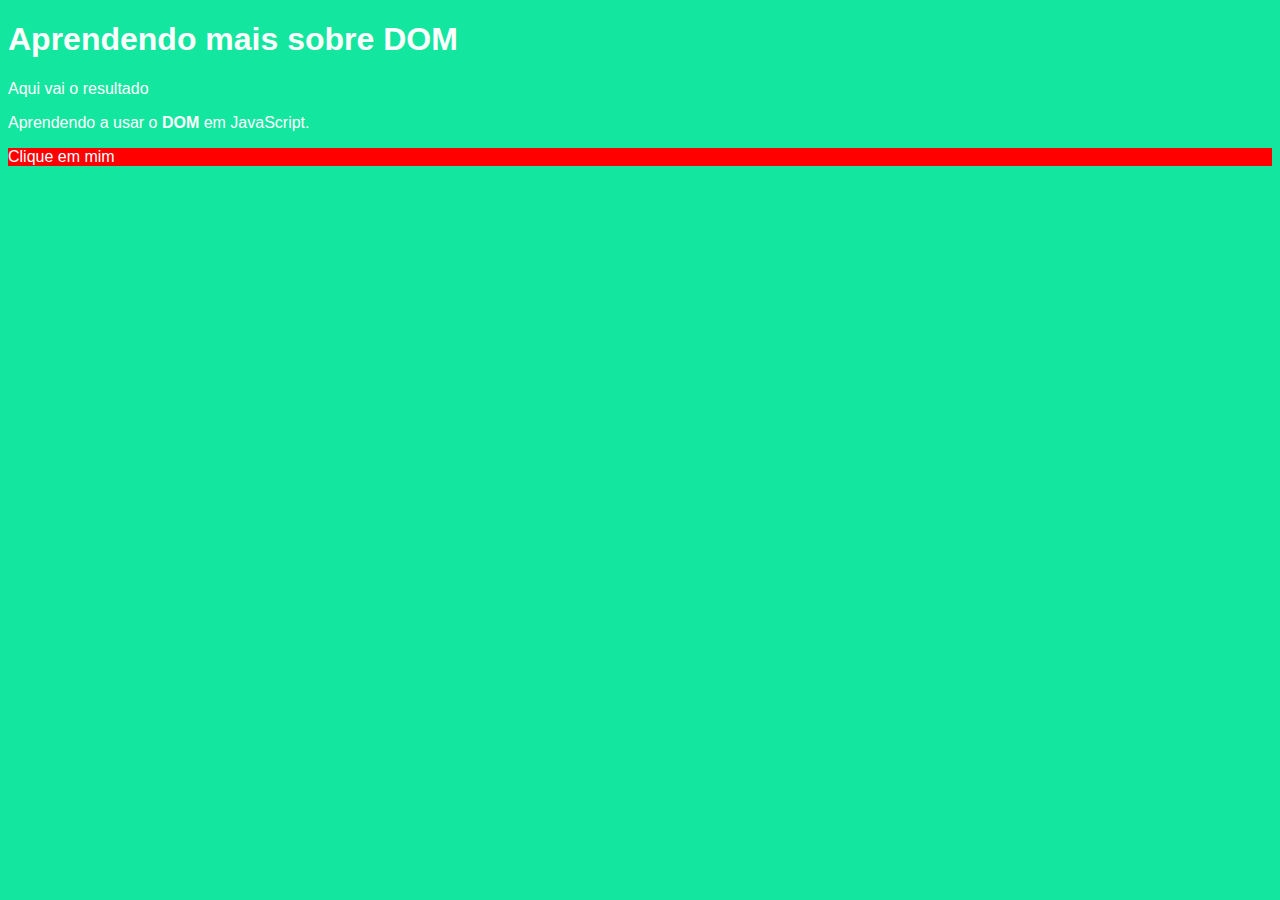
<file: exercicios/aula009/ex005.html>
<!DOCTYPE html>
<html lang="pt-br">
<head>
    <meta charset="UTF-8">
    <meta name="viewport" content="width=device-width, initial-scale=1.0">
    <title>Primeiros passos com DOM</title>
    <style>
        body {
            background-color: rgb(18, 230, 159);
            font-family: Arial, Helvetica, sans-serif;
            color: white;
               
        }
    </style>
</head>
<body>
    <h1>Aprendendo mais sobre DOM</h1>
    <p>Aqui vai o resultado</p>
    <p>Aprendendo a usar o <strong>DOM</strong> em JavaScript.</p>
    <div id="msg">Clique em mim</div>
    <script>
        var corpo = window.document.body
        var p1 = window.document.getElementsByTagName('p')[1]//tag para selecionar todos os elementos por tag, no caso esse os paragrafos ('p') [1] e o nuemro do paragrafo, lembrando que começa a contagem por 0
        //POR MARCA(TAG)

        //window.document.write('Está escrito assim: ' + p1.innerHTML) 
        //usando inner.HTML vemos o comando inteiro, com toda a formatação, no caso esse que vem com o strong.  
        //usando inner.Text vemos somento o texto.
        
        //POR ID
        /*
        var d = window.document.getElementById('msg')
        d.style.color = 'red' //mudando a cor da div pelo JavaScript
        d.innerText = 'Estou aguardando você clicar em mim...' //mudando o texto com inner.Text em Js
       
        */

        //POR NOME
        /*
        var d = window.document.getElementsByName('msg')[0]
        d.innerText = 'Hola!'
        */

       //POR CLASSE
        /* var d = window.document.getElementsByClassName('msg')[0]
        d.innerText = 'Ola, hermanito !'
        */

        //POR SELETOR
        var d = window.document.querySelector('div#msg') //novo metodo por seletores
        d.style.background = 'red'
    </script>

</body>
</html>
</file>
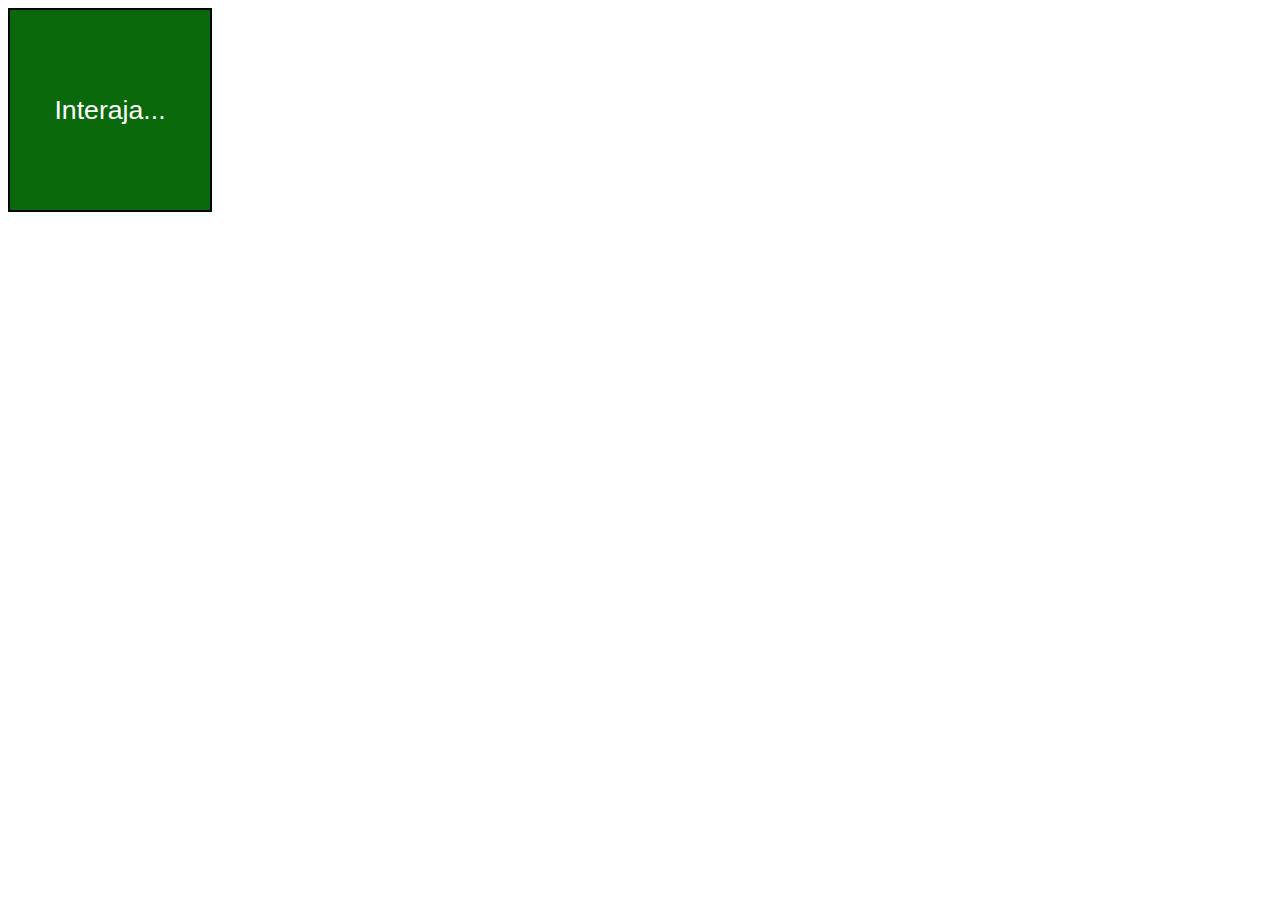
<file: exercicios/aula010/ex01.html>
<!DOCTYPE html>
<html lang="pt-br">
<head>
    <meta charset="UTF-8">
    <meta name="viewport" content="width=device-width, initial-scale=1.0">
    <title>Eventos Dom</title>
</head>
    <style>
        #area {
            font: normal 20pt arial;
            background-color: rgb(9, 104, 9);
            color: white;
            width: 200px;
            height: 200px;
            line-height: 200px; /*Para deixar na centro*/ 
            text-align: center; /*para centralizar*/
            border: 2px solid black;
        }
    </style>
<body>
    <div id="area">
        Interaja...
    </div>

    <script>
        var area = document.getElementById('area')
        area.addEventListener('click', clicar)
        area.addEventListener('mouseenter', entrar)
        area.addEventListener('mouseout', saiu)

        function clicar() {
            area.innerText = 'Clicou sorriu'
            area.style.background = 'red'
        }

        function entrar() {
            area.innerText = 'Entrou'
            area.style.border = '5px solid black'
        }

        function saiu(){
            area.innerText = 'Saiu, otario'
            area.style.background = 'green'
            area.style.border = '2px solid black'
        }
    </script>




</body>
</html>
</file>
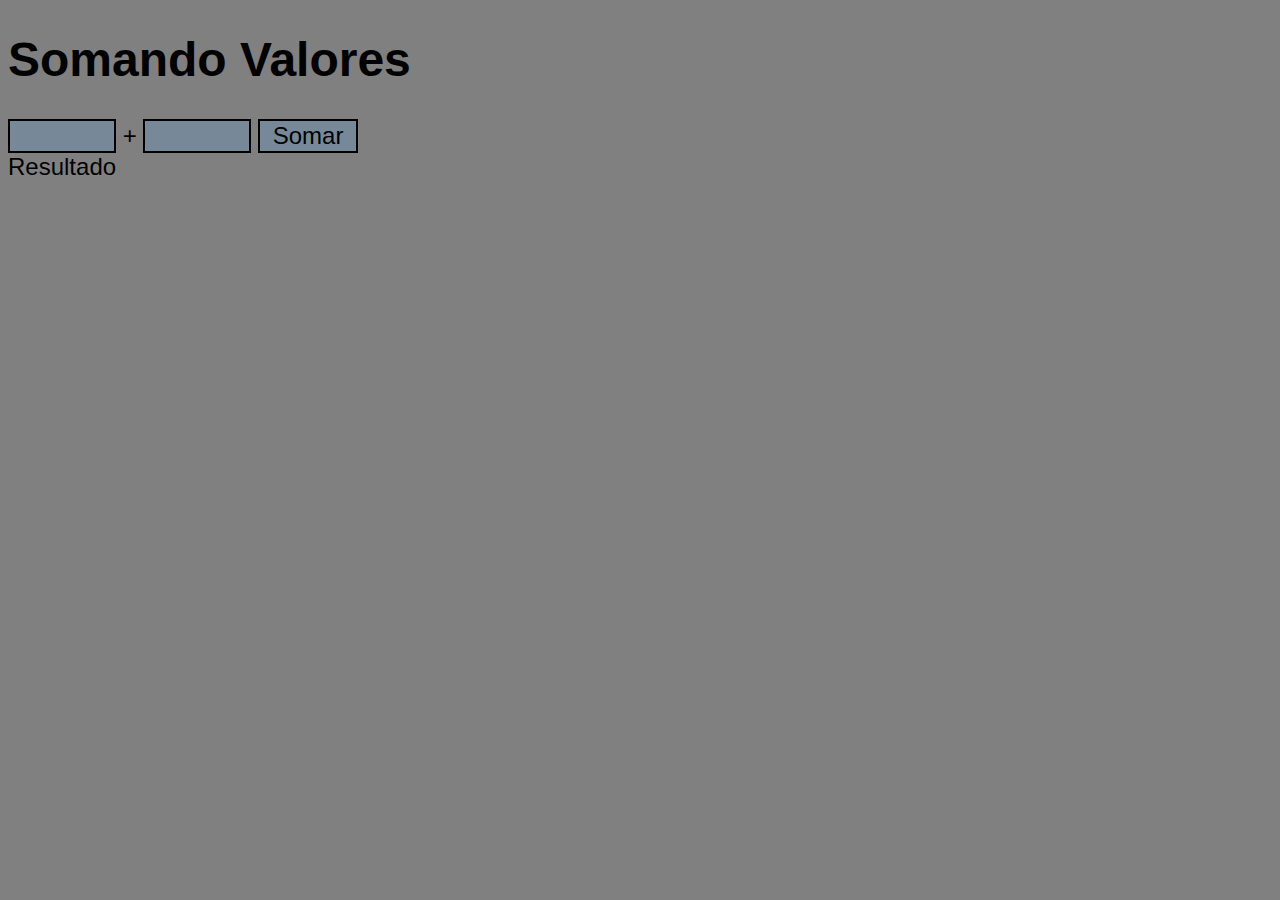
<file: exercicios/aula010/ex02.html>
<!DOCTYPE html>
<html lang="pt-br">
<head>
    <meta charset="UTF-8">
    <meta name="viewport" content="width=device-width, initial-scale=1.0">
    <title>Somando valores</title>
</head>
    <style>
        body {
            font: normal 18pt arial;
            background-color: gray;
    
        }

        input {
            font: normal 18pt arial;
            width: 100px;
            border: 2px solid black;
            background-color: lightslategray;
        }



    </style>
<body>
    <h1>Somando Valores</h1>
    <input type="number" name="txtn1" id="txtn1"> +
    <input type="number" name="txtn2" id="txtn2">
    <input type="button" value="Somar" onclick="somar()">
    <div id="resultado">Resultado</div>

    <script>
        function somar(){
            var tn1 = document.getElementById('txtn1')
            var tn2 = document.getElementById('txtn2')
            var resultado = document.getElementById('resultado')
            var n1 = Number(tn1.value)
            var n2 = Number(tn2.value)
            var s = n1 + n2
            resultado.innerHTML = s

            }
    </script>


</body>
</html>
</file>
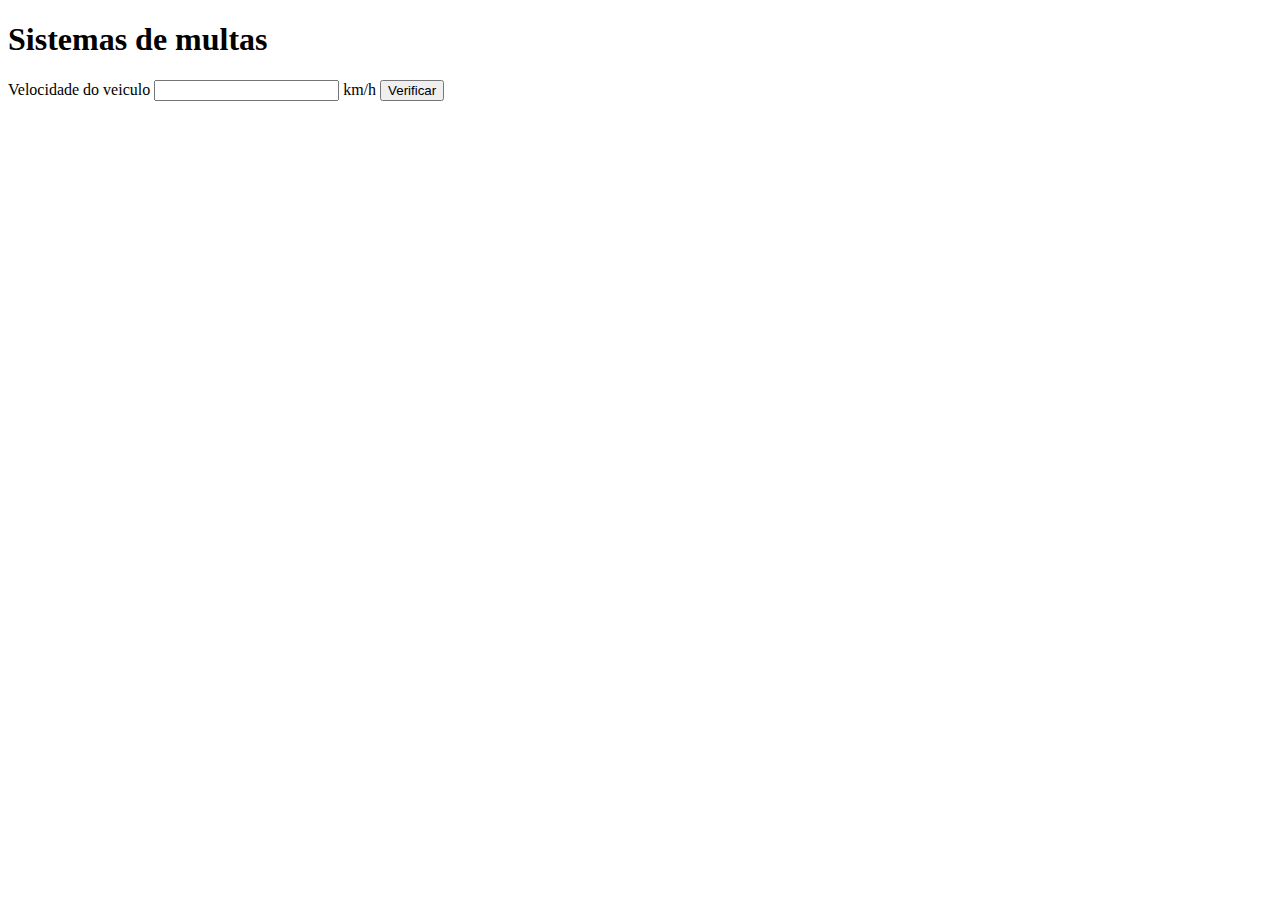
<file: exercicios/aula011/ex010.html>
<!DOCTYPE html>
<html lang="pt-br">
<head>
    <meta charset="UTF-8">
    <meta name="viewport" content="width=device-width, initial-scale=1.0">
    <title>Detran</title>
</head>
<body>
    <h1>Sistemas de multas</h1>
    Velocidade do veiculo <input type="number" name="txtvel" id="txtvel"> km/h
    <input type="button" value="Verificar" onclick="calcular()">
    <div id="resultado"></div>
        
    <script>
        function calcular(){
            var txtvl = window.document.getElementById('txtvel')
            var res = window.document.querySelector('id#resultado')
            var vel = Number(txtvl.value) //value = valor

            resultado.innerHTML = `<p>Sua velocidade e de <strong>${vel} km/h</strong> <p>`
                if (vel > 60){
                    resultado.innerHTML += `<p><strong>Multador por excesso de velocidade</strong> </p>`
                    document.body.style.backgroundColor = 'red'
                }
            resultado.innerHTML += `<p> <strong>Dirija sempre com segurança, use o cinto</strong> <p>`
        }
    </script>




</body>
</html>
</file>
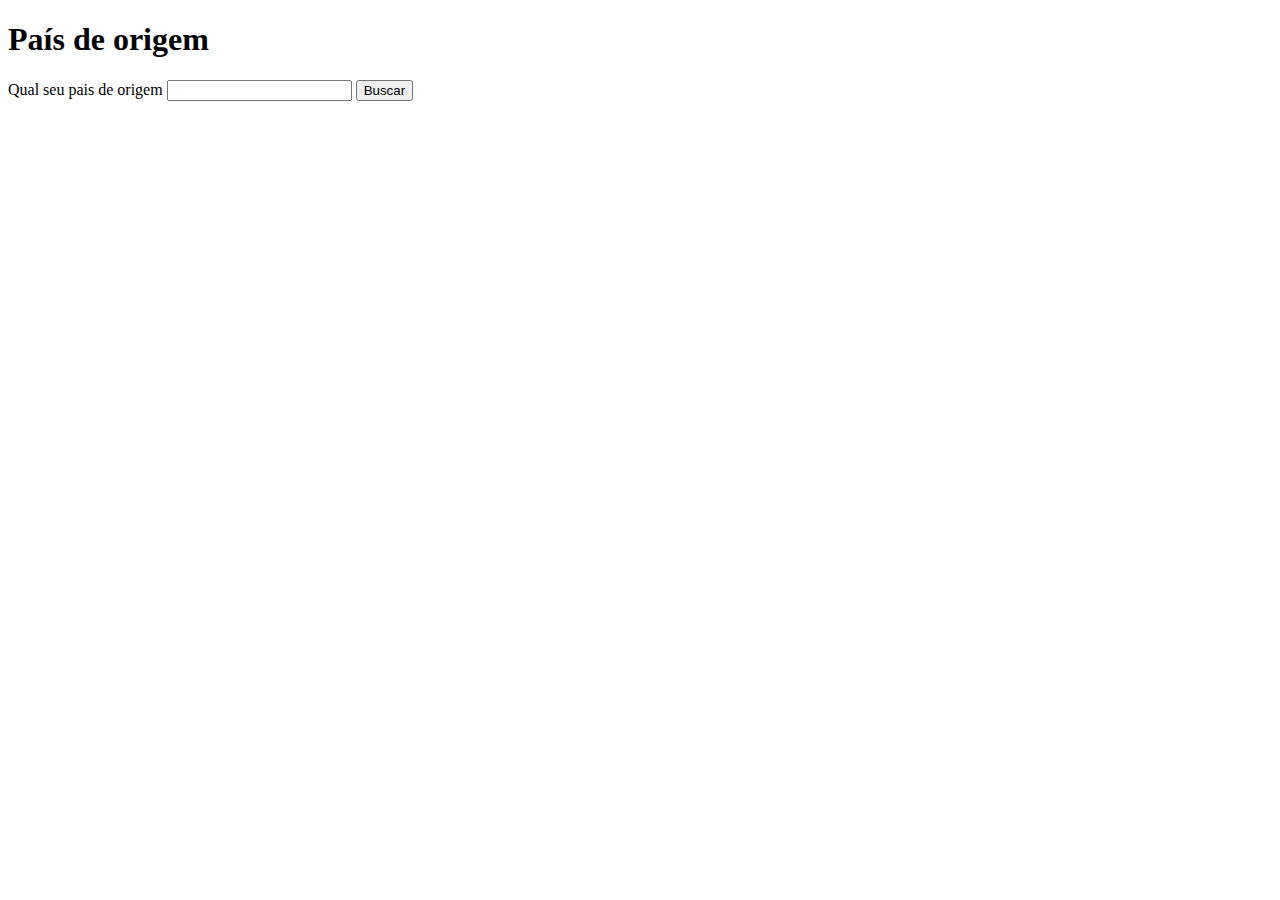
<file: exercicios/aula011/ex011.html>
<!DOCTYPE html>
<html lang="pt-br">
<head>
    <meta charset="UTF-8">
    <meta name="viewport" content="width=device-width, initial-scale=1.0">
    <title>País de origem</title>
</head>
<body>
    <h1>País de origem</h1>
    Qual seu pais de origem <input type="text" name="ori" id="origem">
    <input type="button" value="Buscar" onclick="calcular()"> 
    <div id="resultado">

    </div>

    <script>
        function calcular() {
            var nacao = window.document.getElementById('origem')
            var res = window.document.getElementById('resultado')
            var city = origem.value //nome do pais e atribuido a uma variavel
            
            resultado.innerHTML = `<p>Seu país de origem é o <strong>${city}</strong></p>`
                if (city == 'Brasil') {
                    resultado.innerHTML += `<strong>Você e Brasileiro, parabens</strong>`
                }else {
                    resultado.innerHTML += `<p>Obrigador por ter vindo, mas você não atende os requisitos necessarios!</p>`
                }
        }
    </script>
</body>
</html>
</file>
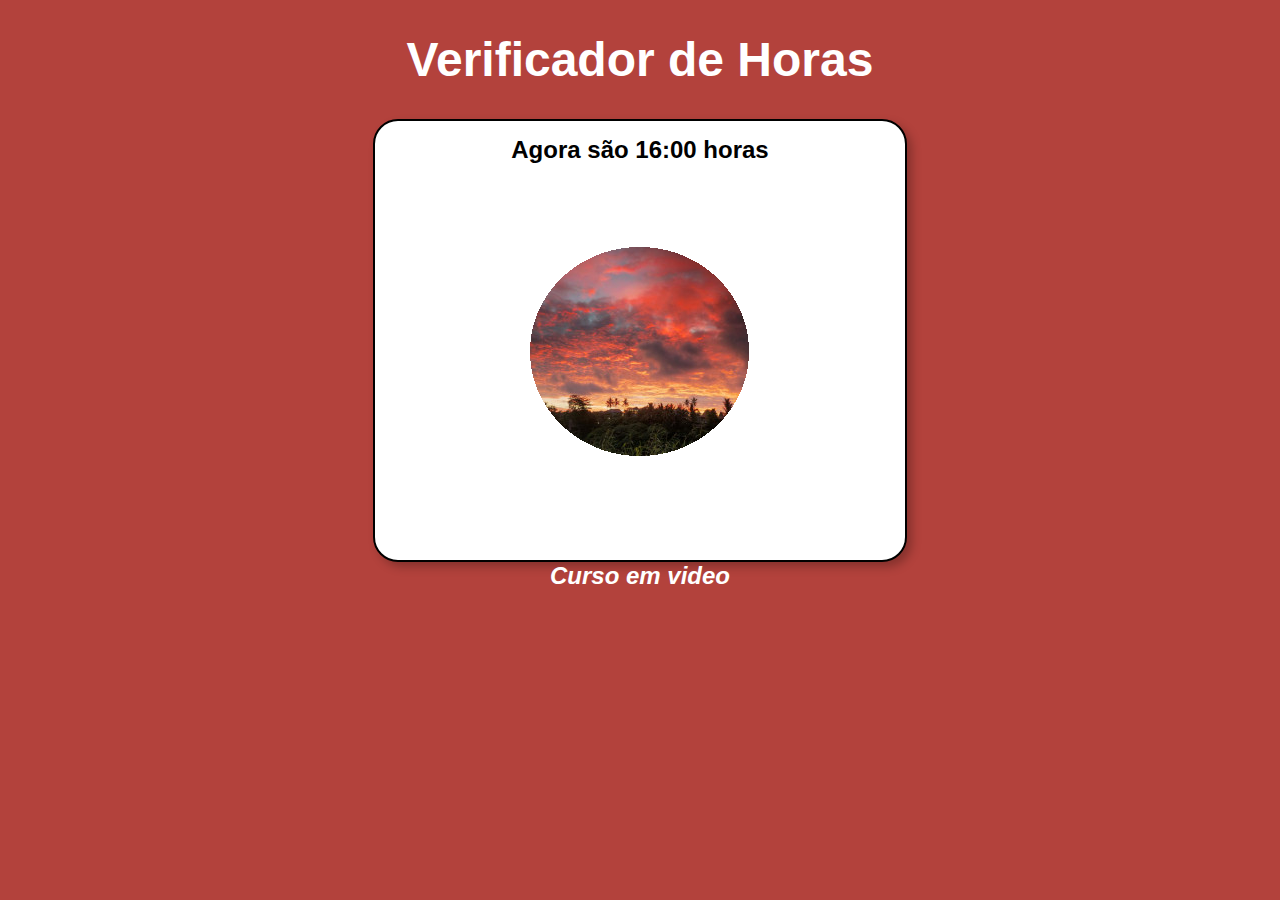
<file: exercicios/aula012/aula012ex/ex01/modelo.html>
<!DOCTYPE html>
<html lang="en">
<head>
    <meta charset="UTF-8">
    <meta name="viewport" content="width= , initial-scale=1.0">
    <title>verificando horas</title>
    <link rel="stylesheet" href="style.css">
</head>

<body onload="carregar()"> <!--pra chamar a função/javascript de carregar-->
    <header><h1>Verificador de Horas</h1></header>
    <section>
        <div id="msg"></div>
        <div id="foto"> <img id="imagem" src="imagens/noite.png" alt="foto dia" ></div>
    </section>
    <footer>Curso em video</footer>
    <script src="script.js"></script>

</body>
</html>
</file>
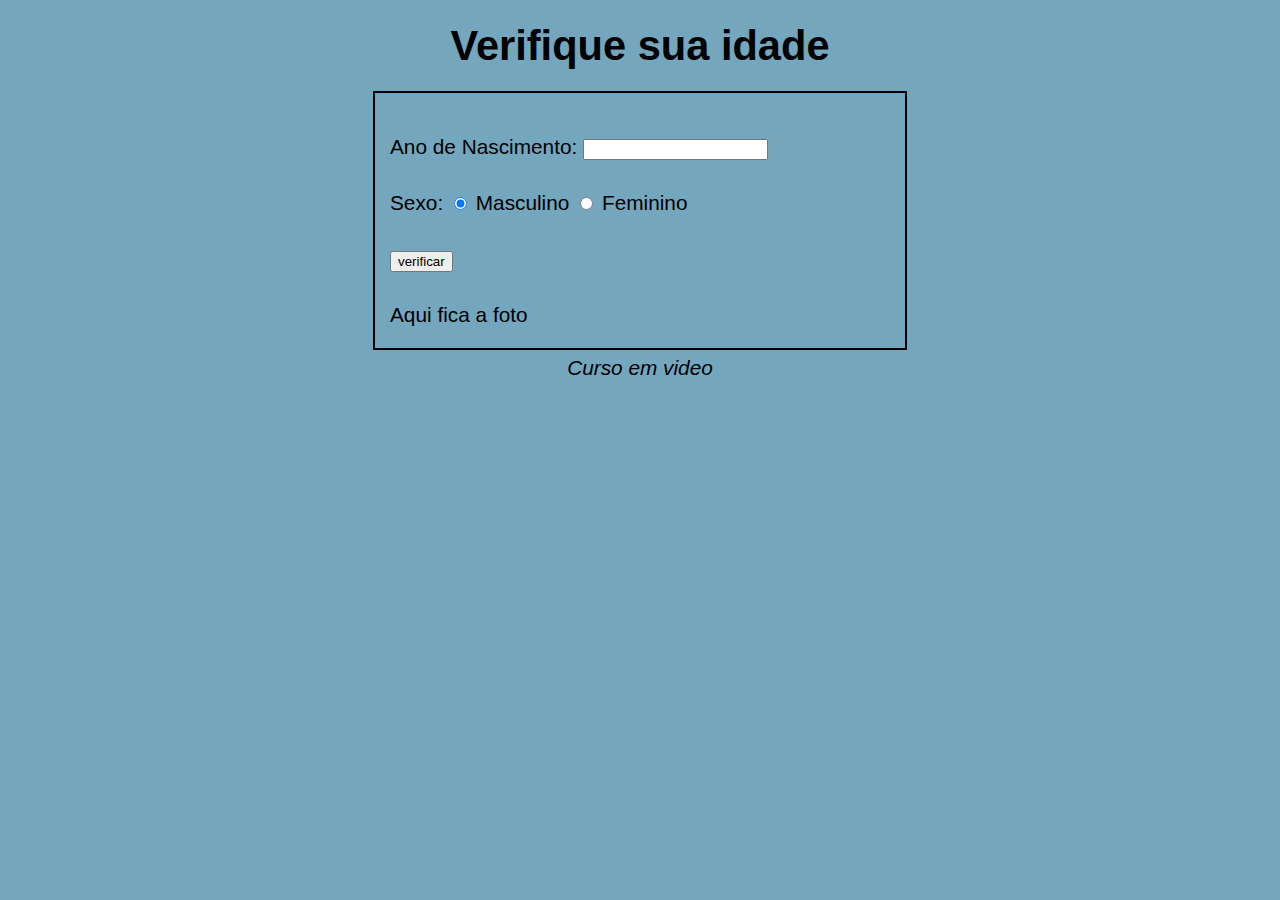
<file: exercicios/aula012/aula012ex/exe2/modelo.html>
<!DOCTYPE html>
<html lang="pt-br">
<head>
    <meta charset="UTF-8">
    <meta name="viewport" content="width=device-width, initial-scale=1.0">
    <title>Verificador de Idade</title>
    <link rel="stylesheet" href="style.css">
</head>
<body onload=" ">
    <header><h1>Verifique sua idade</h1></header>
    <section>
        <div>
            <p>Ano de Nascimento: 
                <input type="number" name="txtano" id="txtano">
            </p>

            <p>Sexo:
                <input type="radio" name="radsex" id="masc" checked>
                <label for="masc">Masculino</label> <!--para aparecer o nome na frente da opçao de check-->
                <input type="radio" name="radsex" id="fem">
                <label for="fem">Feminino</label>
            </p>
            <p><input type="button" value="verificar" onclick="verificar()"></p> <!--onclick usado para chamar o codigo JavaScript-->


        <div id="res">Aqui fica a foto</div> <!--res = resultado-->
    </section>
    <script src="script.js"></script>
    <footer>Curso em video</footer>
</body>
</html>
</file>
<file: exercicios/aula012/aula012ex/ex01/style.css>
body {
    background-color: rgb(11, 150, 197);
    font-family: Arial, Helvetica, sans-serif;
    font-weight: bolder;
    font-size: 1.5em;
    

}

header {
    color: white;
    text-align: center;
}

section {
    width: 500px;
    padding: 15px;
    margin: auto;
    border: 2px solid black;
    border-radius: 25px;
    background-color: rgb(255, 255, 255);
    color: black;
    box-shadow: 5px 5px 10px rgba(0, 0, 0, 0.25);
}

div {
    text-align: center;
}

footer {
    color: white;
    text-align: center;
    font-style: italic;
}
</file>
<file: exercicios/aula012/aula012ex/exe2/style.css>
body {
    font-family: Arial, Helvetica, sans-serif;
    background-color: rgb(116, 166, 189);
    font-size: 1.3em;
    line-height: 1.7em
    

}

header {
    text-align: center;
    font-family: Impact, Haettenschweiler, 'Arial Narrow Bold', sans-serif;


}

section {
    margin: auto;
    width: 500px;
    padding: 15px;
    border: 2px solid black;
    text-align: left;
}


footer {
    text-align: center;
    font-style: italic;
}
</file>
